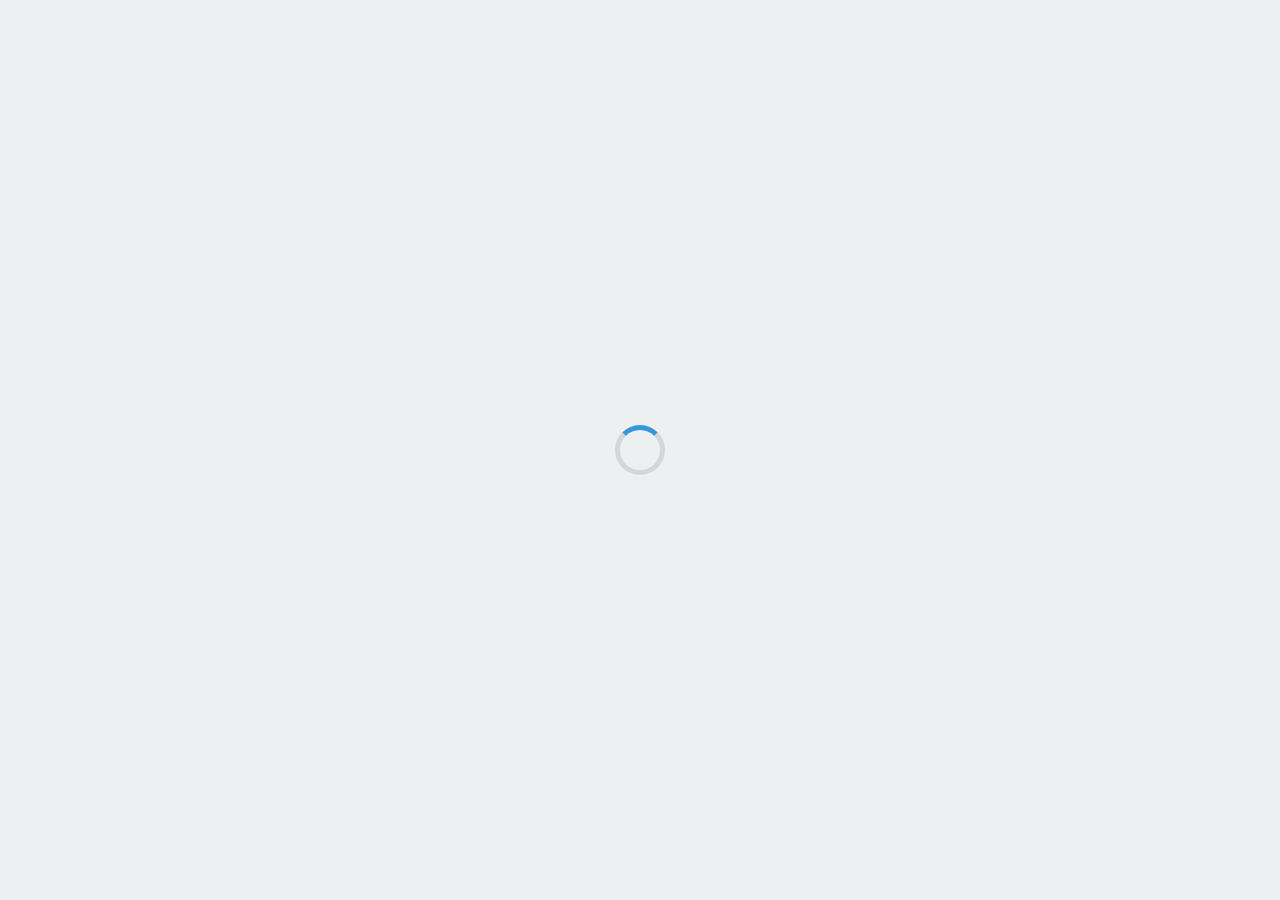
<file: contact.html>
<!DOCTYPE html>
<html lang="en">
<head>
    <meta charset="UTF-8">
    <meta name="viewport" content="width=device-width, initial-scale=1.0">
    <title>Contact Me | Your Name</title>
    <link rel="stylesheet" href="css/style.css">
    <link rel="stylesheet" href="https://cdnjs.cloudflare.com/ajax/libs/font-awesome/6.4.0/css/all.min.css">
</head>
<body>
    <header>
        <nav>
            <ul>
                <li><a href="index.html">Home</a></li>
                <li><a href="about.html">About</a></li>
                <li><a href="projects.html">Projects</a></li>
                <li><a href="contact.html" class="active">Contact</a></li>
            </ul>
        </nav>
    </header>
    
    <main class="contact">
        <section class="contact-section">
            <div class="contact-info">
                <h2>Get In <span class="highlight">Touch</span></h2>
                <p class="subtitle">I'd love to hear from you</p>
                
                <div class="info-item">
                    <i class="fas fa-envelope"></i>
                    <div>
                        <h3>Email</h3>
                        <p>faieztariq67@gmail.com</p>
                    </div>
                </div>
                
                <div class="info-item">
                    <i class="fas fa-phone"></i>
                    <div>
                        <h3>Phone</h3>
                        <p>(+92) 326-6134300</p>
                    </div>
                </div>
                
                <div class="info-item">
                    <i class="fas fa-map-marker-alt"></i>
                    <div>
                        <h3>Khayban Colony</h3>
                        <p>Faisalabad, Pakistan</p>
                    </div>
                </div>
                
                <div class="social-links">
                    <a href="#"><i class="fab fa-github"></i></a>
                    <a href="#"><i class="fab fa-linkedin"></i></a>
                    <a href="#"><i class="fab fa-twitter"></i></a>
                    <a href="#"><i class="fab fa-instagram"></i></a>
                </div>
            </div>
            
            <div class="contact-form">
                <form id="contactForm">
                    <div class="form-group">
                        <input type="text" id="name" placeholder="Your Name" required>
                    </div>
                    <div class="form-group">
                        <input type="email" id="email" placeholder="Your Email" required>
                    </div>
                    <div class="form-group">
                        <input type="text" id="subject" placeholder="Subject">
                    </div>
                    <div class="form-group">
                        <textarea id="message" rows="5" placeholder="Your Message" required></textarea>
                    </div>
                    <button type="submit" class="btn">Send Message</button>
                    <div id="form-message"></div>
                </form>
            </div>
        </section>
    </main>
    
    <footer>
        <p>&copy; 2025 Faiez Tariq. All rights reserved.</p>
    </footer>
    
    <script src="js/contact.js"></script>
    <script src="js/main.js"></script>
</body>
</html>
</file>
<file: css/style.css>
/* Base Styles */
:root {
    --primary-color: #3498db;
    --secondary-color: #2c3e50;
    --accent-color: #e74c3c;
    --light-color: #ecf0f1;
    --dark-color: #2c3e50;
    --text-color: #333;
    --text-light: #777;
}

* {
    margin: 0;
    padding: 0;
    box-sizing: border-box;
}

body {
    font-family: 'Segoe UI', Tahoma, Geneva, Verdana, sans-serif;
    line-height: 1.6;
    color: var(--text-color);
    background-color: #f9f9f9;
}

/* Navigation */
nav {
    background-color: var(--secondary-color);
    padding: 1rem 2rem;
    position: fixed;
    width: 100%;
    top: 0;
    z-index: 1000;
}

nav ul {
    display: flex;
    justify-content: flex-end;
    list-style: none;
}

nav ul li {
    margin-left: 2rem;
}

nav ul li a {
    color: white;
    text-decoration: none;
    font-weight: 500;
    transition: color 0.3s;
}

nav ul li a:hover {
    color: var(--primary-color);
}

/* Hero Section */
.hero {
    display: flex;
    align-items: center;
    justify-content: space-between;
    min-height: 100vh;
    padding: 0 10%;
    background: linear-gradient(135deg, #f5f7fa 0%, #c3cfe2 100%);
}

.hero-content {
    flex: 1;
    padding-right: 2rem;
    animation: fadeIn 1s ease-in-out;
}

.hero-image {
    flex: 1;
    text-align: center;
    animation: slideIn 1s ease-in-out;
}

.hero-image img {
    max-width: 80%;
    border-radius: 50%;
    box-shadow: 0 10px 30px rgba(0, 0, 0, 0.1);
    border: 5px solid white;
}

h1 {
    font-size: 3.5rem;
    margin-bottom: 1rem;
    color: var(--dark-color);
}

.highlight {
    color: var(--primary-color);
}

.tagline {
    font-size: 1.5rem;
    margin-bottom: 2rem;
    color: var(--text-light);
}

.btn {
    display: inline-block;
    background: var(--primary-color);
    color: white;
    padding: 0.8rem 1.5rem;
    border-radius: 30px;
    text-decoration: none;
    font-weight: 600;
    transition: all 0.3s;
}

.btn:hover {
    background: var(--secondary-color);
    transform: translateY(-3px);
    box-shadow: 0 10px 20px rgba(0, 0, 0, 0.1);
}

/* Animations */
@keyframes fadeIn {
    from {
        opacity: 0;
        transform: translateX(-50px);
    }
    to {
        opacity: 1;
        transform: translateX(0);
    }
}

@keyframes slideIn {
    from {
        opacity: 0;
        transform: translateX(50px);
    }
    to {
        opacity: 1;
        transform: translateX(0);
    }
}

/* Footer */
footer {
    text-align: center;
    padding: 2rem;
    background: var(--secondary-color);
    color: white;
}

/* Responsive Design */
@media (max-width: 768px) {
    .hero {
        flex-direction: column;
        text-align: center;
        padding: 8rem 5% 5rem;
    }
    
    .hero-content {
        padding-right: 0;
        margin-bottom: 2rem;
    }
    
    h1 {
        font-size: 2.5rem;
    }
    
    nav ul {
        justify-content: center;
    }
    
    nav ul li {
        margin: 0 1rem;
    }
}



/* About Page Styles */
.about-section {
    display: flex;
    align-items: center;
    padding: 8rem 10% 4rem;
    gap: 4rem;
}

.about-image {
    flex: 1;
}

.about-image img {
    width: 100%;
    border-radius: 10px;
    box-shadow: 0 10px 30px rgba(0, 0, 0, 0.1);
}

.about-content {
    flex: 1;
}

.about-tabs {
    display: flex;
    margin: 2rem 0;
    gap: 1rem;
}

.tab-btn {
    padding: 0.8rem 1.5rem;
    background: none;
    border: none;
    border-bottom: 3px solid transparent;
    font-size: 1rem;
    font-weight: 600;
    cursor: pointer;
    transition: all 0.3s;
}

.tab-btn.active {
    border-bottom-color: var(--primary-color);
    color: var(--primary-color);
}

.tab-content {
    display: none;
}

.tab-content.active {
    display: block;
    animation: fadeIn 0.5s ease-in-out;
}

.skill-bar {
    height: 10px;
    background: #e0e0e0;
    border-radius: 5px;
    margin: 0.5rem 0 1.5rem;
    overflow: hidden;
}

.skill-level {
    height: 100%;
    background: var(--primary-color);
    border-radius: 5px;
    transition: width 1s ease-in-out;
}

.timeline {
    position: relative;
    padding-left: 2rem;
}

.timeline::before {
    content: '';
    position: absolute;
    left: 7px;
    top: 0;
    height: 100%;
    width: 2px;
    background: var(--primary-color);
}

.timeline-item {
    position: relative;
    padding-bottom: 2rem;
}

.timeline-item::before {
    content: '';
    position: absolute;
    left: -2rem;
    top: 5px;
    width: 12px;
    height: 12px;
    border-radius: 50%;
    background: var(--primary-color);
}

.timeline-date {
    color: var(--text-light);
    font-size: 0.9rem;
    margin-bottom: 0.5rem;
}

.timeline-description {
    padding-left: 1rem;
    margin-top: 0.5rem;
}

.timeline-description li {
    margin-bottom: 0.3rem;
}

/* Projects Page Styles */
.projects-section {
    padding: 8rem 10% 4rem;
}

.filter-buttons {
    display: flex;
    gap: 1rem;
    margin: 2rem 0;
    flex-wrap: wrap;
}

.filter-btn {
    padding: 0.5rem 1.5rem;
    background: none;
    border: 2px solid var(--primary-color);
    border-radius: 30px;
    font-size: 0.9rem;
    font-weight: 600;
    cursor: pointer;
    transition: all 0.3s;
}

.filter-btn.active {
    background: var(--primary-color);
    color: white;
}

.projects-grid {
    display: grid;
    grid-template-columns: repeat(auto-fill, minmax(300px, 1fr));
    gap: 2rem;
    margin-top: 2rem;
}

.project-card {
    background: white;
    border-radius: 10px;
    overflow: hidden;
    box-shadow: 0 5px 15px rgba(0, 0, 0, 0.1);
    transition: transform 0.3s;
}

.project-card:hover {
    transform: translateY(-10px);
}

.project-image {
    position: relative;
    height: 200px;
    overflow: hidden;
}

.project-image img {
    width: 100%;
    height: 100%;
    object-fit: cover;
    transition: transform 0.5s;
}

.project-card:hover .project-image img {
    transform: scale(1.1);
}

.project-overlay {
    position: absolute;
    top: 0;
    left: 0;
    width: 100%;
    height: 100%;
    background: rgba(0, 0, 0, 0.7);
    display: flex;
    align-items: center;
    justify-content: center;
    opacity: 0;
    transition: opacity 0.3s;
}

.view-btn {
    padding: 0.8rem 1.5rem;
    background: var(--primary-color);
    color: white;
    border-radius: 30px;
    text-decoration: none;
    font-weight: 600;
}

.project-info {
    padding: 1.5rem;
}

.project-tech {
    display: flex;
    gap: 0.5rem;
    margin: 1rem 0;
    flex-wrap: wrap;
}

.project-tech span {
    background: #f0f0f0;
    padding: 0.3rem 0.8rem;
    border-radius: 30px;
    font-size: 0.8rem;
}

.project-link {
    display: inline-flex;
    align-items: center;
    gap: 0.5rem;
    color: var(--primary-color);
    font-weight: 600;
    text-decoration: none;
    margin-top: 1rem;
}

/* Contact Page Styles */
.contact-section {
    display: flex;
    padding: 8rem 10% 4rem;
    gap: 4rem;
}

.contact-info {
    flex: 1;
}

.info-item {
    display: flex;
    align-items: flex-start;
    gap: 1.5rem;
    margin-bottom: 2rem;
}

.info-item i {
    font-size: 1.5rem;
    color: var(--primary-color);
    margin-top: 0.3rem;
}

.social-links {
    display: flex;
    gap: 1.5rem;
    margin-top: 2rem;
}

.social-links a {
    display: flex;
    align-items: center;
    justify-content: center;
    width: 40px;
    height: 40px;
    background: #f0f0f0;
    border-radius: 50%;
    color: var(--dark-color);
    transition: all 0.3s;
}

.social-links a:hover {
    background: var(--primary-color);
    color: white;
    transform: translateY(-3px);
}

.contact-form {
    flex: 1;
    background: white;
    padding: 2rem;
    border-radius: 10px;
    box-shadow: 0 5px 15px rgba(0, 0, 0, 0.1);
}

.form-group {
    margin-bottom: 1.5rem;
}

.form-group input,
.form-group textarea {
    width: 100%;
    padding: 0.8rem 1rem;
    border: 1px solid #ddd;
    border-radius: 5px;
    font-family: inherit;
    font-size: 1rem;
    transition: border-color 0.3s;
}

.form-group input:focus,
.form-group textarea:focus {
    outline: none;
    border-color: var(--primary-color);
}

.form-group textarea {
    resize: vertical;
    min-height: 150px;
}

#form-message {
    margin-top: 1rem;
    padding: 0.8rem;
    border-radius: 5px;
    display: none;
}

#form-message.success {
    display: block;
    background: #d4edda;
    color: #155724;
}

#form-message.error {
    display: block;
    background: #f8d7da;
    color: #721c24;
}

/* Dark Mode Styles */
.dark-mode {
    background-color: #121212;
    color: #f5f5f5;
}

.dark-mode nav {
    background-color: #1a1a1a;
}

.dark-mode .project-card,
.dark-mode .contact-form {
    background: #2d2d2d;
    color: #f5f5f5;
}

.dark-mode .project-tech span {
    background: #3d3d3d;
    color: #f5f5f5;
}

.dark-mode .form-group input,
.dark-mode .form-group textarea {
    background: #3d3d3d;
    border-color: #4d4d4d;
    color: #f5f5f5;
}

.dark-mode .skill-bar {
    background: #3d3d3d;
}

/* Responsive Design */
@media (max-width: 768px) {
    .about-section,
    .contact-section {
        flex-direction: column;
        padding: 6rem 5% 3rem;
    }
    
    .projects-section {
        padding: 6rem 5% 3rem;
    }
    
    .projects-grid {
        grid-template-columns: 1fr;
    }
    
    .filter-buttons {
        justify-content: center;
    }
    
    .about-tabs {
        justify-content: center;
    }
}

.spinner {
    width: 50px;
    height: 50px;
    border: 5px solid rgba(0, 0, 0, 0.1);
    border-radius: 50%;
    border-top-color: var(--primary-color);
    animation: spin 1s ease-in-out infinite;
}

@keyframes spin {
    to { transform: rotate(360deg); }
}


.dark-mode {
    background-color: #121212;
    color: #f5f5f5;
}

.dark-mode nav {
    background-color: #1a1a1a;
}
</file>
